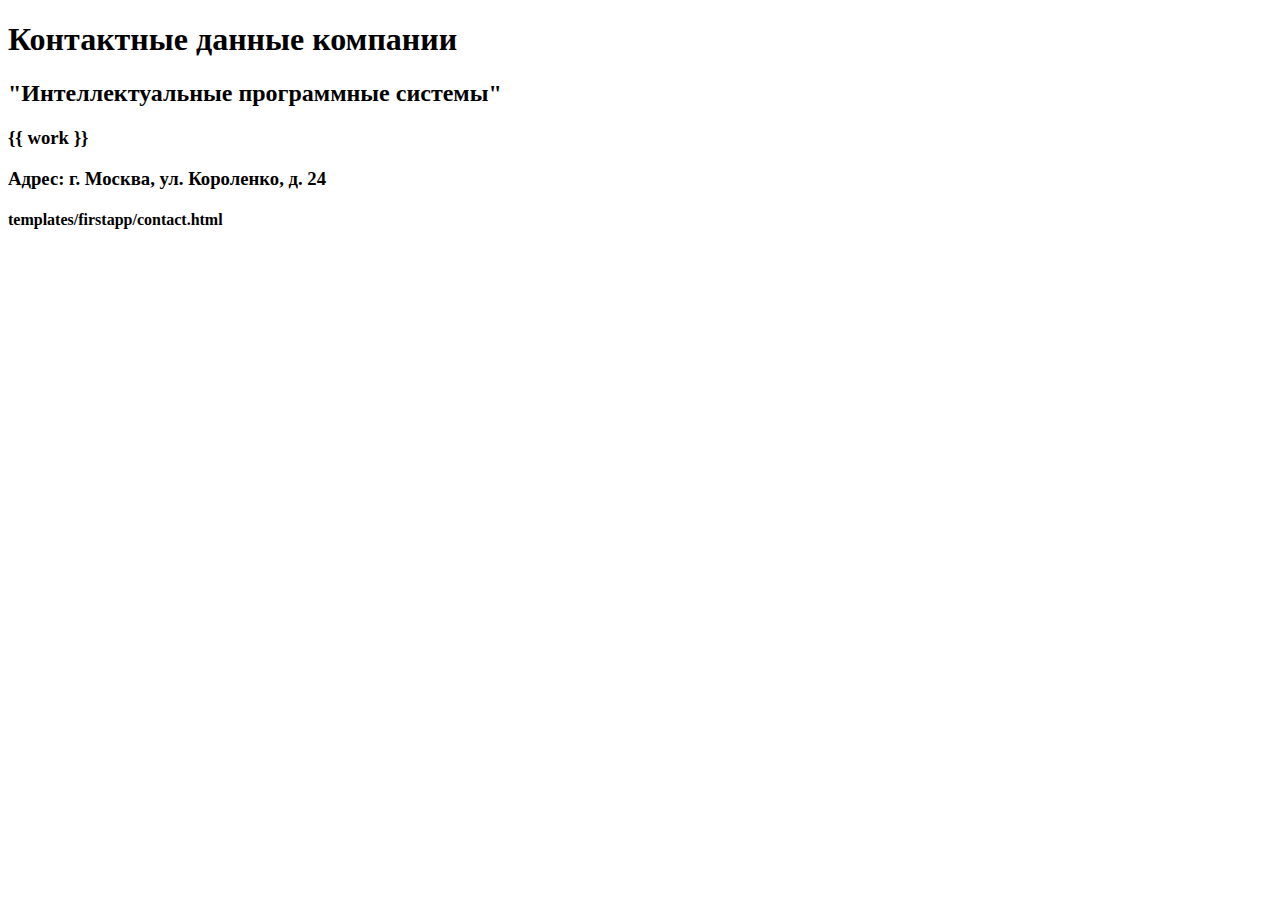
<file: hello/templates/firstapp/contact.html>
<!-- Listing 5.28-->
<!DOCTYPE html>
<html lang="en">
<head>
    <meta charset="UTF-8">
    <title>Привет Django</title>
</head>
<body>
       <h1>Контактные данные компании</h1>
       <h2>"Интеллектуальные программные системы"</h2>
       <h3>{{ work }}</h3>
       <h3>Адрес: г. Москва, ул. Короленко, д. 24</h3>
       <h4>templates/firstapp/contact.html</h4>
</body>
</html>
</file>
